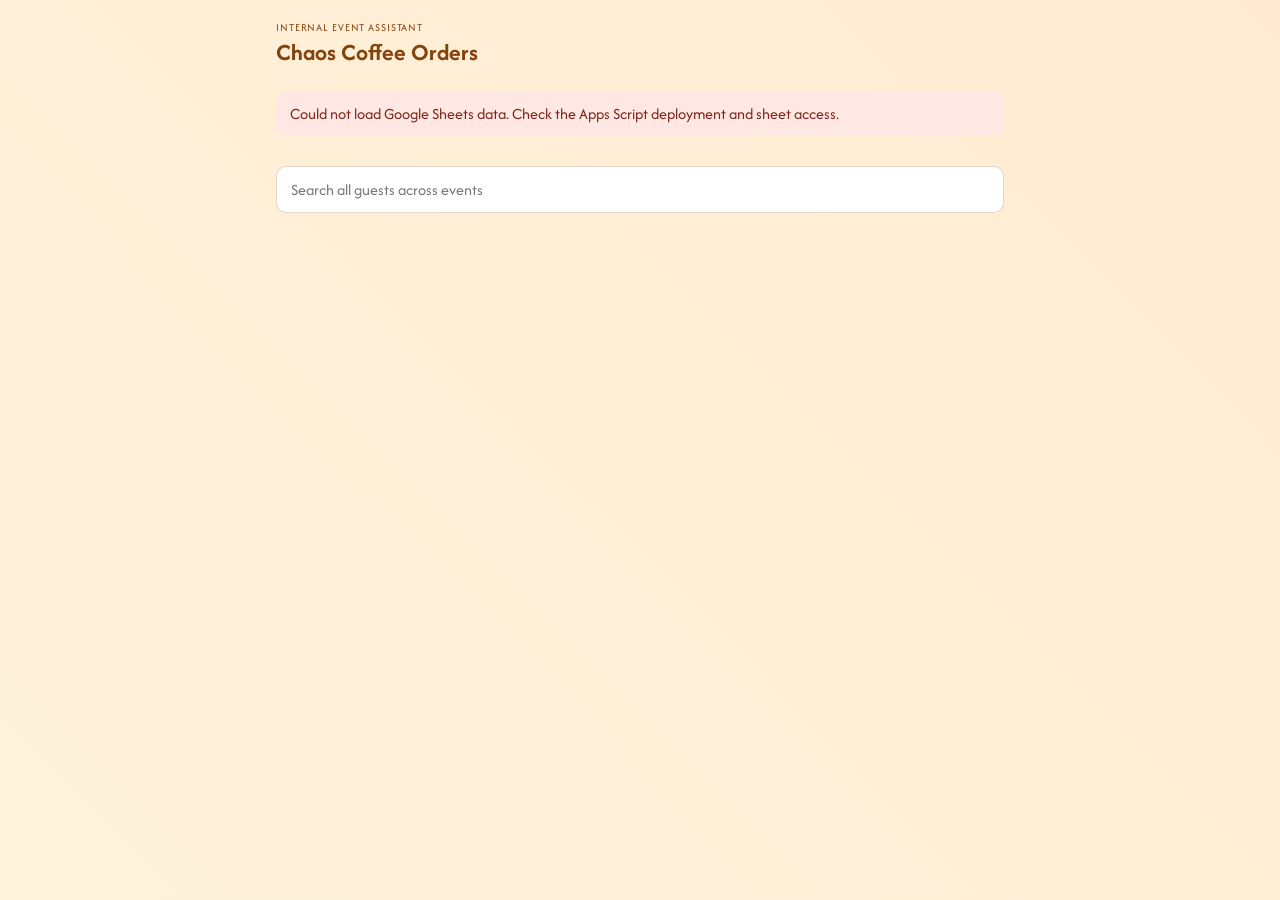
<file: index.html>
<!DOCTYPE html>
<html lang="en">

<head>
  <meta charset="UTF-8" />
  <meta name="viewport" content="width=device-width, initial-scale=1.0" />
  <link href="https://fonts.googleapis.com/css2?family=Afacad:wght@400;500;600;700&display=swap" rel="stylesheet">
  <title>Chaos Coffee Order</title>
  <link rel="icon" type="image/png" href="images/favicon.png">
  <link rel="apple-touch-icon" href="images/favicon.png">
  <link rel="stylesheet" href="styles.css" />
</head>

<body>
  <div class="app-shell">
    <header class="topbar">
      <div>
        <p class="eyebrow">Internal event assistant</p>
        <h1>Chaos Coffee Orders</h1>
      </div>
    </header>

    <main>
      <section id="statusBanner" class="banner hidden"></section>

      <section id="eventsView" class="view active">
        <div class="section-heading">
        </div>

        <div class="search-wrap">
          <input id="guestSearchInput" type="search" placeholder="Search all guests across events" />
        </div>

        <div id="eventsList" class="card-list"></div>
      </section>

      <section id="guestsView" class="view">
        <div class="section-heading stack-mobile">
          <div>
            <button id="backToEventsBtn" class="text-btn">← Back to events</button>
            <h2 id="guestViewTitle">Guests</h2>
            <p id="guestViewMeta"></p>
          </div>
          <div class="header-actions">
            <button id="openCartBtn" class="primary-btn">Cart <span id="cartCountBadge" class="badge">0</span></button>
          </div>
          <dialog id="addGuestDialog">
            <form id="addGuestForm">
              <h3>Add Guest</h3>

              <input id="newGuestName" placeholder="Name" required />
              <input id="newGuestDrink" placeholder="Drink (e.g. Hot latte oat milk)" required />

              <button type="submit">Add & Order</button>
              <button type="button" id="cancelAddGuest">Cancel</button>
            </form>
          </dialog>
          <button id="addGuestBtn" class="addGuest-btn">+ Add Guest</button>
        </div>
<section id="starbucksPanel" class="card starbucks-panel collapsed">
  <button type="button" id="toggleStarbucksPanel" class="starbucks-panel-head">
    <div>
      <h3>Starbucks quick add</h3>
      <p class="meta">Tap to open quick standard drinks</p>
    </div>
    <span id="starbucksPanelStatus" class="status-pill">Open</span>
  </button>

  <div id="starbucksPanelBody" class="starbucks-panel-body">
    <div id="starbucksRows" class="starbucks-rows"></div>
  </div>
</section>

        <div id="guestList" class="card-list"></div>
      </section>

      <section id="cartView" class="view">
        <div class="section-heading stack-mobile">
          <div>
            <button id="backToGuestsBtn" class="text-btn">← Back to guests</button>
            <h2>Cart</h2>
            <p>Japanese order text is ready for the café.</p>
          </div>
          <div class="header-actions">
            <button id="clearCartBtn" class="ghost-btn danger">Clear cart</button>
          </div>
        </div>
        <div id="cartList" class="card-list"></div>
      </section>
    </main>
  </div>

  <dialog id="orderDialog" class="order-dialog">
    <form id="orderForm" method="dialog">
      <div class="dialog-head">
        <div>
          <p class="eyebrow">Create order</p>
          <h3 id="dialogGuestName">Guest</h3>
          <p id="dialogGuestMeta"></p>
        </div>
        <button type="button" id="closeDialogBtn" class="icon-btn" aria-label="Close">✕</button>
      </div>

      <div class="field-block">
        <label for="presetSelect">Previous orders</label>
        <select id="presetSelect"></select>
      </div>

      <div class="field-block">
        <label for="todayOrderInput">Today's order</label>
        <input
          id="todayOrderInput"
          type="text"
          placeholder="Type today's drink if it's different"
        />
      </div>

<div class="field-block">
  <p class="field-label">Size</p>
  <div id="sizeChips" class="chips"></div>
</div>

      <div class="chips-block">
        <p class="field-label">Today’s changes</p>
        <div id="modifierChips" class="chips"></div>
      </div>

      <div class="field-block">
        <label for="todayNoteInput">Today’s note</label>
        <textarea id="todayNoteInput" rows="3" placeholder="oat milk on side, cold / no foam / less hot"></textarea>
      </div>

      <div class="preview-box">
        <p class="preview-label">Japanese preview</p>
        <p id="japanesePreview">—</p>
      </div>

      <div class="dialog-actions">
        <button type="button" id="cancelOrderBtn" class="ghost-btn">Cancel</button>
        <button type="submit" class="primary-btn">Confirm</button>
      </div>
    </form>
  </dialog>

  <script src="config.js"></script>
  <script src="app.js"></script>
</body>

</html>
</file>
<file: styles.css>
:root {
  --surface: #fff;
  --surface-soft: #fbf1e8;
  --text: #82430c;
  --muted: #82430c;
  --line: rgba(130, 67, 12, 0.21);
  --accent: #82430c;
  --shadow: 0 2px 0 #82430c;
  --radius-card: 10px;
  --radius-soft: 10px;
  --radius-pill: 999px;
}

@keyframes gradient {
  0% {
    background-position: 0% 50%;
  }
  50% {
    background-position: 100% 50%;
  }
  100% {
    background-position: 0% 50%;
  }
}

* {
  box-sizing: border-box;
}

html,
body {
  margin: 0;
  padding: 0;
  min-height: 100%;
}

body {
  background: linear-gradient(45deg, #fffcec, #ffedd4, #ffd0c6);
  background-size: 400% 400%;
  animation: gradient 15s ease infinite;
  color: var(--text);
  height: 100vh;
  font-family: Afacad, ui-sans-serif, system-ui, -apple-system, sans-serif;
  -webkit-text-size-adjust: 100%;
}

button,
input,
select,
textarea {
  font: inherit;
}

h1,
h2,
h3,
h4,
p {
  margin: 0;
}

.app-shell {
  width: 100%;
  min-height: 100vh;
  max-width: 760px;
  margin: 0 auto;
  padding: 12px;
}

.topbar,
.section-heading,
.dialog-head,
.dialog-actions,
.header-actions,
.card-top,
.order-row-top {
  display: flex;
  gap: 12px;
}

.topbar {
  flex-direction: column;
  align-items: flex-start;
  padding: 4px 0 10px;
  margin-bottom: 16px;
}

.topbar h1 {
  font-size: 24px;
  line-height: 1.1;
}

.eyebrow {
  color: var(--muted);
  font-size: 11px;
  text-transform: uppercase;
  letter-spacing: 0.08em;
  margin-bottom: 4px;
}

.banner {
  background: var(--accent);
  color: #fff;
  padding: 12px 14px;
  border-radius: var(--radius-card);
  margin-bottom: 16px;
}

.hidden {
  display: none !important;
}

.view {
  display: none;
}

.view.active {
  display: block;
}

.section-heading {
  flex-direction: column;
  align-items: stretch;
  gap: 10px;
  margin-bottom: 14px;
}

.stack-mobile {
  flex-direction: column;
  align-items: stretch;
}

.header-actions {
  width: 100%;
  align-items: stretch;
}

.header-actions > * {
  width: 100%;
}

.card-list {
  display: grid;
  gap: 12px;
}

.card {
  background: var(--surface);
  color: #000;
  border: 1px solid var(--line);
  border-radius: var(--radius-card);
  padding: 12px;
  box-shadow: var(--shadow);
}

.card-top,
.order-row-top {
  align-items: flex-start;
  justify-content: space-between;
}

.card-top h3,
.card-top h4,
.starbucks-panel-head h3 {
  background-color: #fff;
  font-size: 16px;
  line-height: 1.2;
}

.meta,
.subtle,
.grouped-order-meta {
  color: var(--muted);
  font-size: 12px;
  line-height: 1.35;
}

.order-summary,
.jp-order {
  margin-top: 8px;
  font-size: 14px;
  line-height: 1.35;
}

.jp-order,
.preview-box,
.icon-btn,
.status-pill,
.starbucks-line {
  background: var(--surface-soft);
}

.jp-order {
  border-radius: var(--radius-soft);
  padding: 10px;
}

.search-wrap {
  margin-bottom: 12px;
}

input[type="search"],
input[type="text"],
select,
textarea {
  width: 100%;
  min-height: 44px;
  border: 1px solid var(--line);
  background: var(--surface);
  border-radius: var(--radius-card);
  padding: 12px 14px;
  color: var(--text);
  font-size: 16px;
  outline: none;
}

textarea {
  resize: vertical;
}

.primary-btn,
.ghost-btn,
.text-btn,
.chip,
.icon-btn,
.addGuest-btn {
  border: none;
  min-height: 42px;
  font-size: 14px;
}

.primary-btn,
.addGuest-btn {
  padding: 10px 14px;
  border-radius: var(--radius-soft);
}

.primary-btn {
  background: var(--accent);
  color: #fff;
  font-weight: 600;
}

.addGuest-btn {
  background: #fffcf3;
  color: var(--accent);
  font-weight: 400;
}

.ghost-btn {
  background: var(--surface);
  color: var(--text);
  border: 1px solid var(--line);
  padding: 10px 14px;
  border-radius: var(--radius-soft);
}

.ghost-btn.danger {
  color: var(--accent);
}

.text-btn {
  background: transparent;
  color: var(--accent);
  padding: 8px 0;
  text-align: left;
}

.icon-btn {
  width: 38px;
  height: 38px;
  border-radius: var(--radius-soft);
  display: inline-flex;
  align-items: center;
  justify-content: center;
}

.badge {
  display: inline-flex;
  align-items: center;
  justify-content: center;
  min-width: 24px;
  height: 24px;
  background: rgba(255, 255, 255, 0.2);
  border-radius: var(--radius-pill);
  padding: 0 8px;
  margin-left: 6px;
}

.status-pill {
  display: inline-flex;
  align-items: center;
  justify-content: center;
  color: var(--muted);
  border-radius: var(--radius-pill);
  padding: 6px 10px;
  font-size: 11px;
  white-space: nowrap;
}

.status-pill.active {
  color: var(--accent);
}

.order-dialog,
dialog {
  width: calc(100vw - 24px);
  max-width: 760px;
  border: none;
  border-radius: 10px;
  padding: 0;
  box-shadow: 0 30px 70px rgba(0, 0, 0, 0.18);
}

.order-dialog::backdrop,
dialog::backdrop {
  background: rgba(0, 0, 0, 0.45);
}

.order-dialog form,
dialog form {
  padding: 14px;
}

.dialog-head {
  align-items: flex-start;
  justify-content: space-between;
  gap: 10px;
}

.field-block,
.chips-block,
.preview-box {
  margin-top: 12px;
}

.field-label,
label,
.preview-label {
  display: block;
  margin-bottom: 6px;
  font-size: 12px;
  font-weight: 600;
}

.preview-box {
  border-radius: 10px;
  padding: 12px;
}

.chips {
  display: flex;
  flex-wrap: wrap;
  gap: 8px;
}

.chip {
  background: var(--surface-soft);
  border-radius: var(--radius-pill);
  padding: 8px 10px;
  font-size: 12px;
}

.chip.selected {
  background: var(--accent);
  color: #fff;
  border-color: var(--accent);
}

.usual-row {
  display: flex;
  flex-direction: column;
  align-items: stretch;
  gap: 10px;
}

.usual-row .order-summary {
  margin: 0;
  flex: 1;
}

.usual-add-btn {
  width: 100%;
  flex-shrink: 0;
}

.event-section + .event-section {
  margin-top: 18px;
}

.section-title {
  margin: 0 0 10px;
  font-size: 12px;
  font-weight: 700;
  opacity: 0.7;
  text-transform: uppercase;
  letter-spacing: 0.04em;
}

.order-card label.checkbox-row {
  display: flex;
  align-items: flex-start;
  gap: 10px;
}

.order-card input[type="checkbox"] {
  margin-top: 2px;
  width: 20px;
  height: 20px;
  flex-shrink: 0;
}

.order-card.collected {
  opacity: 0.72;
}

.order-card.collected .jp-order,
.order-card.collected .order-summary {
  text-decoration: line-through;
}

.dialog-actions {
  display: flex;
  flex-direction: column-reverse;
  gap: 10px;
  margin-top: 16px;
}

.dialog-actions .primary-btn,
.dialog-actions .ghost-btn {
  width: 100%;
}

.empty-state {
  padding: 18px;
  text-align: center;
  color: var(--muted);
}

.starbucks-panel {
  margin-bottom: 16px;
}

.starbucks-panel-head {
  width: 100%;
  display: flex;
  background: var(--surface);
  align-items: flex-start;
  justify-content: space-between;
  gap: 12px;
  border: 0;
  padding: 0;
  text-align: left;
}

.starbucks-panel-head .meta {
  margin: 4px 0 0;
}

.starbucks-panel-body {
  margin-top: 14px;
}

.starbucks-panel.collapsed .starbucks-panel-body {
  display: none;
}

.starbucks-rows {
  display: flex;
  flex-direction: column;
  gap: 12px;
}

.starbucks-line {
  border-radius: 10px;
  padding: 10px;
}

.starbucks-line-name {
  margin: 0 0 8px;
  font-size: 14px;
  font-weight: 700;
}

.starbucks-line-grid {
  display: grid;
  grid-template-columns: 1fr;
  gap: 10px;
}

.starbucks-line-actions {
  display: flex;
  align-items: end;
}

.starbucks-line-actions .primary-btn {
  height: 42px;
  padding: 0 12px;
}
.starbucks-line-block .field-label {
  margin-bottom: 6px;
  font-size: 12px;
}

.starbucks-line-actions {
  display: flex;
  align-items: stretch;
}

.starbucks-line-actions .primary-btn {
  width: 100%;
}

.qty-row {
  display: flex;
  align-items: center;
  gap: 6px;
}

.qty-row .ghost-btn {
  min-width: 36px;
  height: 36px;
  padding: 0;
}

.qty-value {
  min-width: 24px;
  text-align: center;
  font-weight: 700;
}

@media (min-width: 641px) {
  .app-shell {
    padding: 16px;
  }

  .order-dialog,
  dialog {
    width: min(420px, calc(100vw - 24px));
  }
}
</file>
